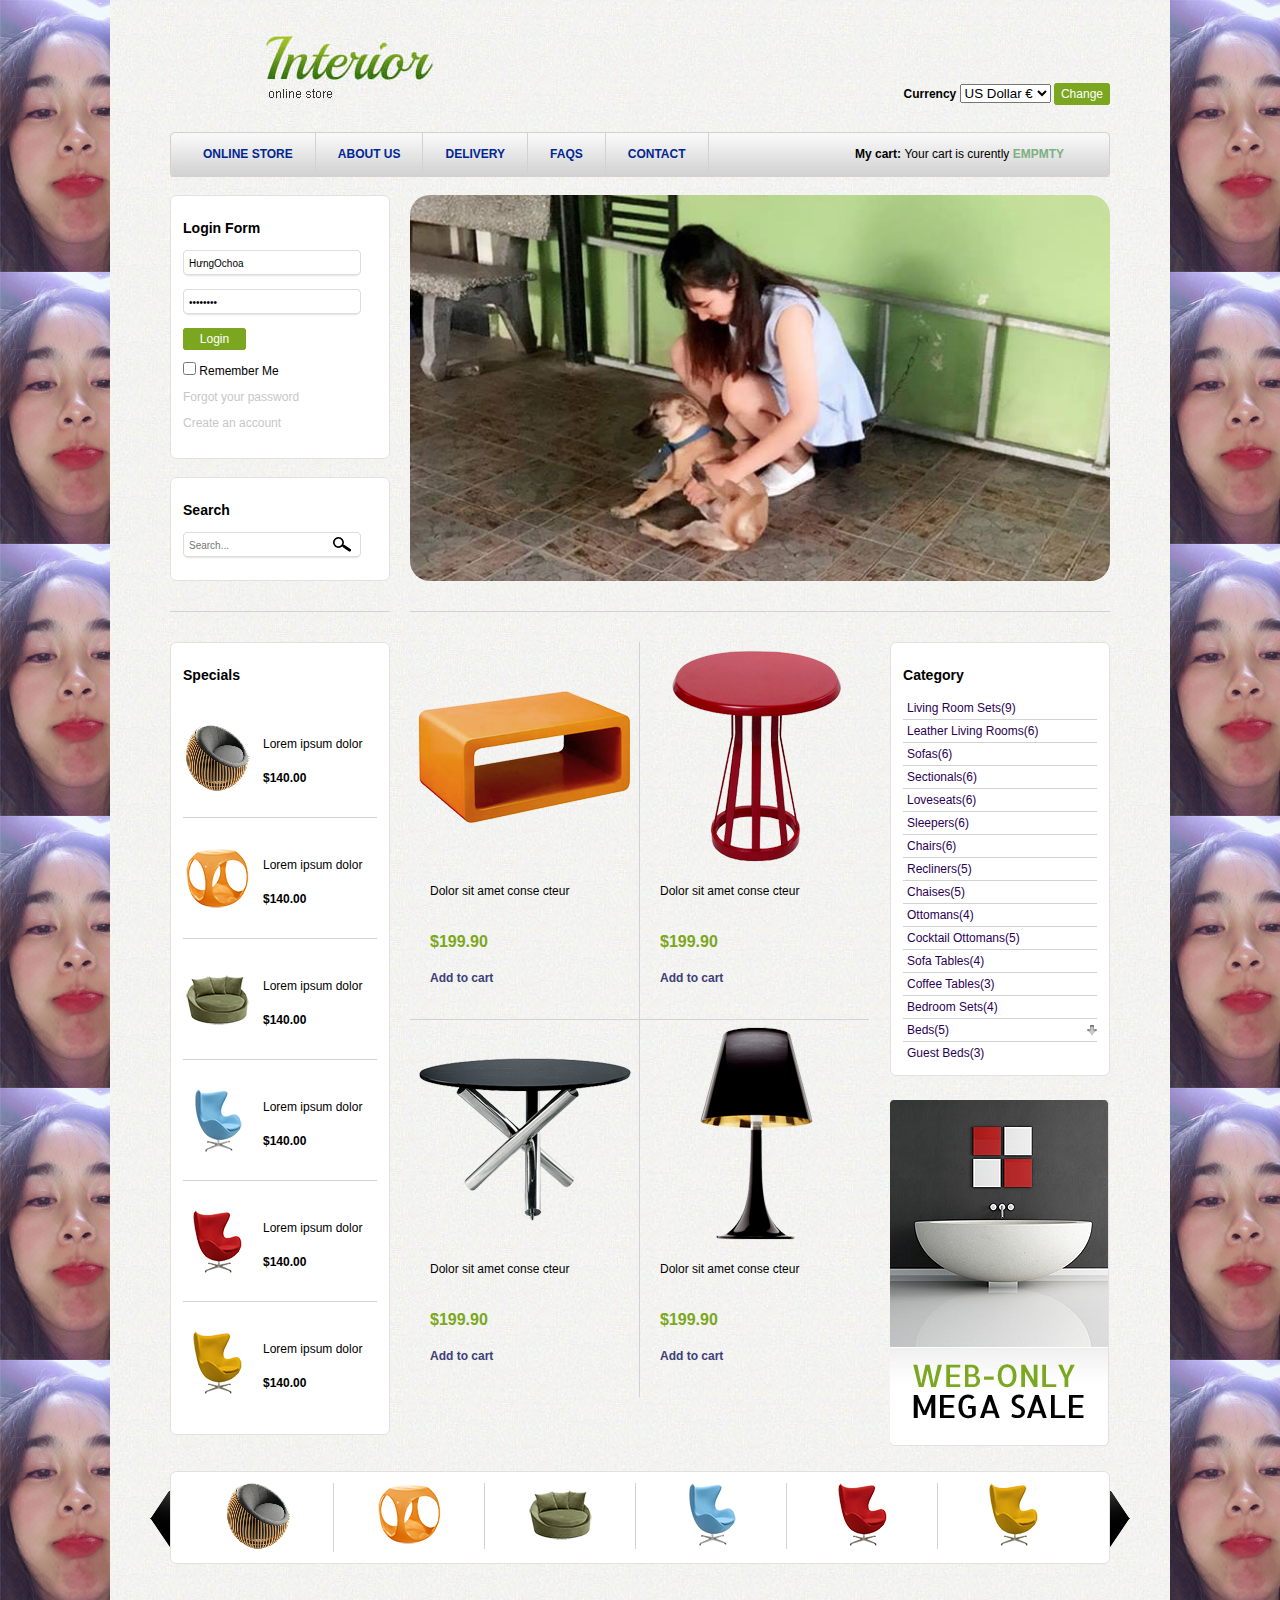
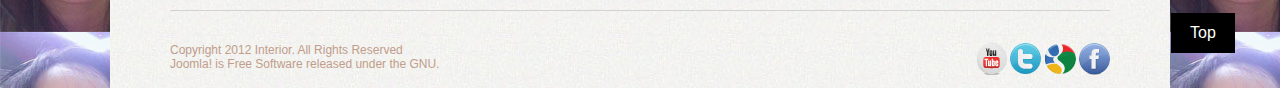
<file: index.html>
<!DOCTYPE html PUBLIC "-//W3C//DTD XHTML 1.0 Transitional//EN" "http://www.w3.org/TR/xhtml1/DTD/xhtml1-transitional.dtd">
<html xmlns="http://www.w3.org/1999/xhtml">
<head>
<meta http-equiv="Content-Type" content="text/html; charset=utf-8" />
<title>Mèo Store</title>
<link rel="stylesheet" type="text/css" href="css/style.css"/>
</head>

<body >
	<div id="wrapper">
    
      	<!-- HEADER - START -->
        
    	<div id = "header">
        	<div class = "top">
            
                <!-- Logo -->
                
                <div class = "logo">&nbsp;<a href="https://www.facebook.com/onlylove6896"><img src="image/logo.jpg" /></a>&nbsp;</div>
                
                <!-- Currency -->
                
                <div class = "currency">
                    <span>Currency</span>
                    <select>
                    	<option>US Dollar &#8364;</option>
                        <option>VNĐ đ</option>
                    </select>
                    <a class = "btn-link" href="#"> <span>Change</span></a>
                </div>
				<div class = "clr"> </div>
			</div>
            
            <!-- Menu -->
            
            <div class = "menu">
            	<div class = "right">
                	<div class = "content">
                    	<ul>
                        	<li><a href="#">Online Store</a></li>
                            <li class = "line-w-45" ></li>
                            <li><a href="#">About Us</a></li>
                            <li class = "line-w-45" ></li>
                            <li><a href="#">Delivery</a></li>
                            <li class = "line-w-45" ></li>
                            <li><a href="#">Faqs</a></li>
                            <li class = "line-w-45" ></li>
                            <li><a href="#">Contact</a></li>
                            <li class = "line-w-45" ></li>
                            <li class="cart"> <span>My cart: </span>Your cart is curently <a href="#">Empmty</a></li>
                        </ul>
                    </div>
                </div>
        	</div>
        </div>
        
		<!-- HEADER - END -->
    
   	 	<!-- CONTENT - START -->
        
        <div class = "main">
        
        	<!-- Left -->
            
        	<div class = "left">
            
            	<!-- Box - Login -->
                
                <div class = "box" id = "box-login">
                    <div class="header"><div class="tr"><div class="tc"></div></div></div>
                    <div class="content">
                    	<h3 class= "title">Login Form</h3>
                        <form method="post" id="login-form">
                        	<div class="row">
                            	<span class= "buttom"><span><input type="text" value="HưngOchoa"/></span></span>
                            </div>
                            <div class="row">
                            	<span class= "buttom"><span><input type="password" value="password"/></span></span>
                            </div>
                            <div class= "row">
                            	<a class = "btn-link" href="#"> <span>Login</span></a>
                            </div>
                             <div class= "row">
                            	<input type="checkbox" name="checkbox" id="checkbox"/>
                                <label>Remember Me</label>
                            </div>
                             <div class= "row">
                            	<a href="#">Forgot your password</a>
                            </div>
                             <div class= "row">
                            	<a href="#">Create an account</a>
                            </div>
                        </form>
                    </div>
                    <div class="footer"><div class="br"><div class="bc"></div></div></div>
				</div>
                
                <!-- Box - Search -->
                
                <div class = "box" id ="box-search">
                    <div class="header"><div class="tr"><div class="tc"></div></div></div>
                    <div class="content">
                        <h3 class= "title">Search</h3>
                        <form method="post" id="search-form">
                            <div class="row">
                                <span class= "buttom"><span><input type="text" placeholder="Search..."/><img src="image/search.png"  alt="search" /></span></span>
                            </div>
                    </div>
                    <div class="footer"><div class="br"><div class="bc"></div></div></div>               
                </div>
                <div class= "line-h-220"></div>
                
                 <!-- Box - Specials -->
                 
                <div class = "box" id ="box-special">
                    <div class="header"><div class="tr"><div class="tc"></div></div></div>
                    <div class="content">
                        <h3 class= "title">Specials</h3>
                        <div class= "special-product">
                        	<div class= "img">&nbsp;<a href="#"><img src="image/product-01.png" alt="product1" /></a>&nbsp;</div>
                            <div class= "info">
                            	<p>Lorem ipsum dolor</p>
                                <span>$140.00</span>
                            </div>
                        </div>
                        <div class= "special-product">
                        	<div class= "img">&nbsp;<a href="#"><img src="image/product-02.png" alt="product2" /></a>&nbsp;</div>
                            <div class= "info">
                            	<p>Lorem ipsum dolor</p>
                                <span>$140.00</span>
                            </div>
                        </div>
                        <div class= "special-product">
                        	<div class= "img">&nbsp;<a href="#"><img src="image/product-03.png" alt="product3" /></a>&nbsp;</div>
                            <div class= "info">
                            	<p>Lorem ipsum dolor</p>
                                <span>$140.00</span>
                            </div>
                        </div>
                        <div class= "special-product">
                        	<div class= "img">&nbsp;<a href="#"><img src="image/product-04.png" alt="product4" /></a>&nbsp;</div>
                            <div class= "info">
                            	<p>Lorem ipsum dolor</p>
                                <span>$140.00</span>
                            </div>
                        </div>
                        <div class= "special-product">
                        	<div class= "img">&nbsp;<a href="#"><img src="image/product-05.png" alt="product5" /></a>&nbsp;</div>
                            <div class= "info">
                            	<p>Lorem ipsum dolor</p>
                                <span>$140.00</span>
                            </div>
                        </div>
                        <div class= "special-product">
                        	<div class= "img">&nbsp;<a href="#"><img src="image/product-06.png" alt="product6" /></a>&nbsp;</div>
                            <div class= "info">
                            	<p>Lorem ipsum dolor</p>
                                <span>$140.00</span>
                            </div>
                        </div> 
                        <div class="clr"></div>                      
                    </div>
                    <div class="footer"><div class="br"><div class="bc"></div></div></div>               
                </div>
            </div>
            
            <!-- Right -->
            
            <div class = "right">
            
            	<div class = "slide"><img src="image/silde-image.jpg" alt="slide" /></div>
                
                <div class= "line-h-700"></div>
                
                <!-- Column-1 -->

                <div class="col1">
                	<div class= "product-big product-big-left">
                    	<div class="image">&nbsp;<img src="image/product-big-01.png" alt="product-big-01" />&nbsp;</div>
						<div class="info">
                        	<p>Dolor sit amet conse cteur</p>
                            <span>$199.90</span>
                            <a href="#">Add to cart</a>
                        </div>
                    </div>
                    <div class="product-big product-big-right">
                    	<div class="image">&nbsp;<img src="image/product-big-02.png" alt="product-big-02" />&nbsp;</div>
						<div class="info">
                        	<p>Dolor sit amet conse cteur</p>
                            <span>$199.90</span>
                            <a href="#">Add to cart</a>
                        </div>
                    </div>
                    <div class="product-big product-big-left product-big-bottom">
                    	<div class="image">&nbsp;<img src="image/product-big-03.png" alt="product-big-03" />&nbsp;</div>
						<div class="info">
                        	<p>Dolor sit amet conse cteur</p>
                            <span>$199.90</span>
                            <a href="#">Add to cart</a>
                        </div>
                    </div>
                    <div class="product-big product-big-right product-big-bottom">
                    	<div class="image">&nbsp;<img src="image/product-big-04.png" alt="product-big-04" />&nbsp;</div>
						<div class="info">
                        	<p>Dolor sit amet conse cteur</p>
                            <span>$199.90</span>
                            <a href="#">Add to cart</a>
                        </div>
                    </div>
                </div>
                
				<!-- Column-2 -->
                                
                <div class="col2">
                 
                    <!-- Box - Category -->
                     
                    <div class = "box box-circle-category" id = "category-left">
                        <div class="header"><div class="tr"><div class="tc"></div></div></div>
                        <div class="content">
                            <h3 class= "title">Category</h3>
                                <ul>
                                    <li><a href="#">Living Room Sets(9)</a></li>
                                    <div class= "line-w-194"></div>
                                    <li><a href="#">Leather Living Rooms(6)</a></li>
                                    <div class= "line-w-194"></div>
                                    <li><a href="#">Sofas(6)</a></li>
                                    <div class= "line-w-194"></div>
                                    <li><a href="#">Sectionals(6)</a></li>
                                    <div class= "line-w-194"></div>
                                    <li><a href="#">Loveseats(6)</a></li>
                                    <div class= "line-w-194"></div>
                                    <li><a href="#">Sleepers(6)</a></li>
                                    <div class= "line-w-194"></div>
                                    <li><a href="#">Chairs(6)</a></li>
                                    <div class= "line-w-194"></div>
                                    <li><a href="#">Recliners(5)</a></li>
                                    <div class= "line-w-194"></div>
                                    <li><a href="#">Chaises(5)</a></li>
                                    <div class= "line-w-194"></div>
                                    <li><a href="#">Ottomans(4)</a></li>
                                    <div class= "line-w-194"></div>
                                    <li><a href="#">Cocktail Ottomans(5)</a></li>
                                    <div class= "line-w-194"></div>
                                    <li><a href="#">Sofa Tables(4)</a></li>
                                    <div class= "line-w-194"></div>
                                    <li><a href="#">Coffee Tables(3)</a></li>
                                    <div class= "line-w-194"></div>
                                    <li><a href="#">Bedroom Sets(4)</a></li>
                                    <div class= "line-w-194"></div>
                                    <li  class="active"><a href="#">Beds(5)</a></li>
                                    <div class= "line-w-194"></div>
                                    <li><a href="#">Guest Beds(3)</a></li>
                                </ul>
                        </div>
                        <div class="footer"><div class="br"><div class="bc"></div></div></div>
                    </div>

					<!-- Box - Category -->

                	<div class="banner"><img src="image/banner-01.jpg" alt="banner" /></div>
                </div>
            </div>
        </div>
		<div class="clr"></div>
        
    	<!-- CONTENT - END -->
        
        <!-- FOOTER - START -->
        <div id ="footer">
        	<div class="slide">	
                <div class = "box" id = "box-slide">
                	<div class="arrow-left" ><img src="image/arrow-left.png" alt="Left"></div>
                	<div class="arrow-right" ><img src="image/arrow-right.png" alt="Right"></div>
                    <div class="header"><div class="tr"><div class="tc"></div></div></div>
                    <div class="content">
                        <ul>
                        <li>
                            <img src="image/product-01.png" alt="product 01" />
                            <div class="info">
                                <div class="overflow"></div>
                                <a href="#">Living Room</a>
                            </div>
                        </li>
                        <li>
                            <img src="image/product-02.png" alt="product 02">
                            <div class="info">
                                <div class="overflow"></div>
                                <a href="#">Living Room</a>
                            </div>
                        </li>
                        <li>
                            <img src="image/product-03.png" alt="product 03">
                            <div class="info">
                                <div class="overflow"></div>
                                <a href="#">Living Room</a>
                            </div>
                        </li>
                        <li>
                            <img src="image/product-04.png" alt="product 04">
                            <div class="info">
                                <div class="overflow"></div>
                                <a href="#">Living Room</a>
                            </div>
                        </li>
                        <li>
                            <img src="image/product-05.png" alt="product 05">
                            <div class="info">
                                <div class="overflow"></div>
                                <a href="#">Living Room</a>
                            </div>
                        </li>
                        <li style="border-right: none;">
                            <img src="image/product-06.png" alt="product 06">
                            <div class="info">
                                <div class="overflow"></div>
                                <a href="#">Living Room</a>
                            </div>
                        </li>
                    </ul>
                    <div class="clr"></div>
                    </div>
                    <div class="footer"><div class="br"><div class="bc"></div></div></div>
                </div>
            </div>
            <div class="line-full"></div>
            <div class= "copyright">
            	<div class="back-to-top"><a href="#wrapper">Top</a></div>
            	<p class="left">
                	Copyright 2012 Interior. All Rights Reserved<br />
                    Joomla! is Free Software released under the GNU.
                </p>
                <p class="right">
                	<a href="#"><img src="image/youtube.png" alt="youtube"></a>
                    <a href="#"><img src="image/twitter.png" alt="twitter"></a>
                    <a href="https://www.google.com"><img src="image/google.png" alt="google"></a>
                    <a href="#"><img src="image/facebook.png" alt="facebook"></a>
                </p>
                <div class="clr"></div>
            </div>
        </div>
    </div>
</body>
</html>
</file>
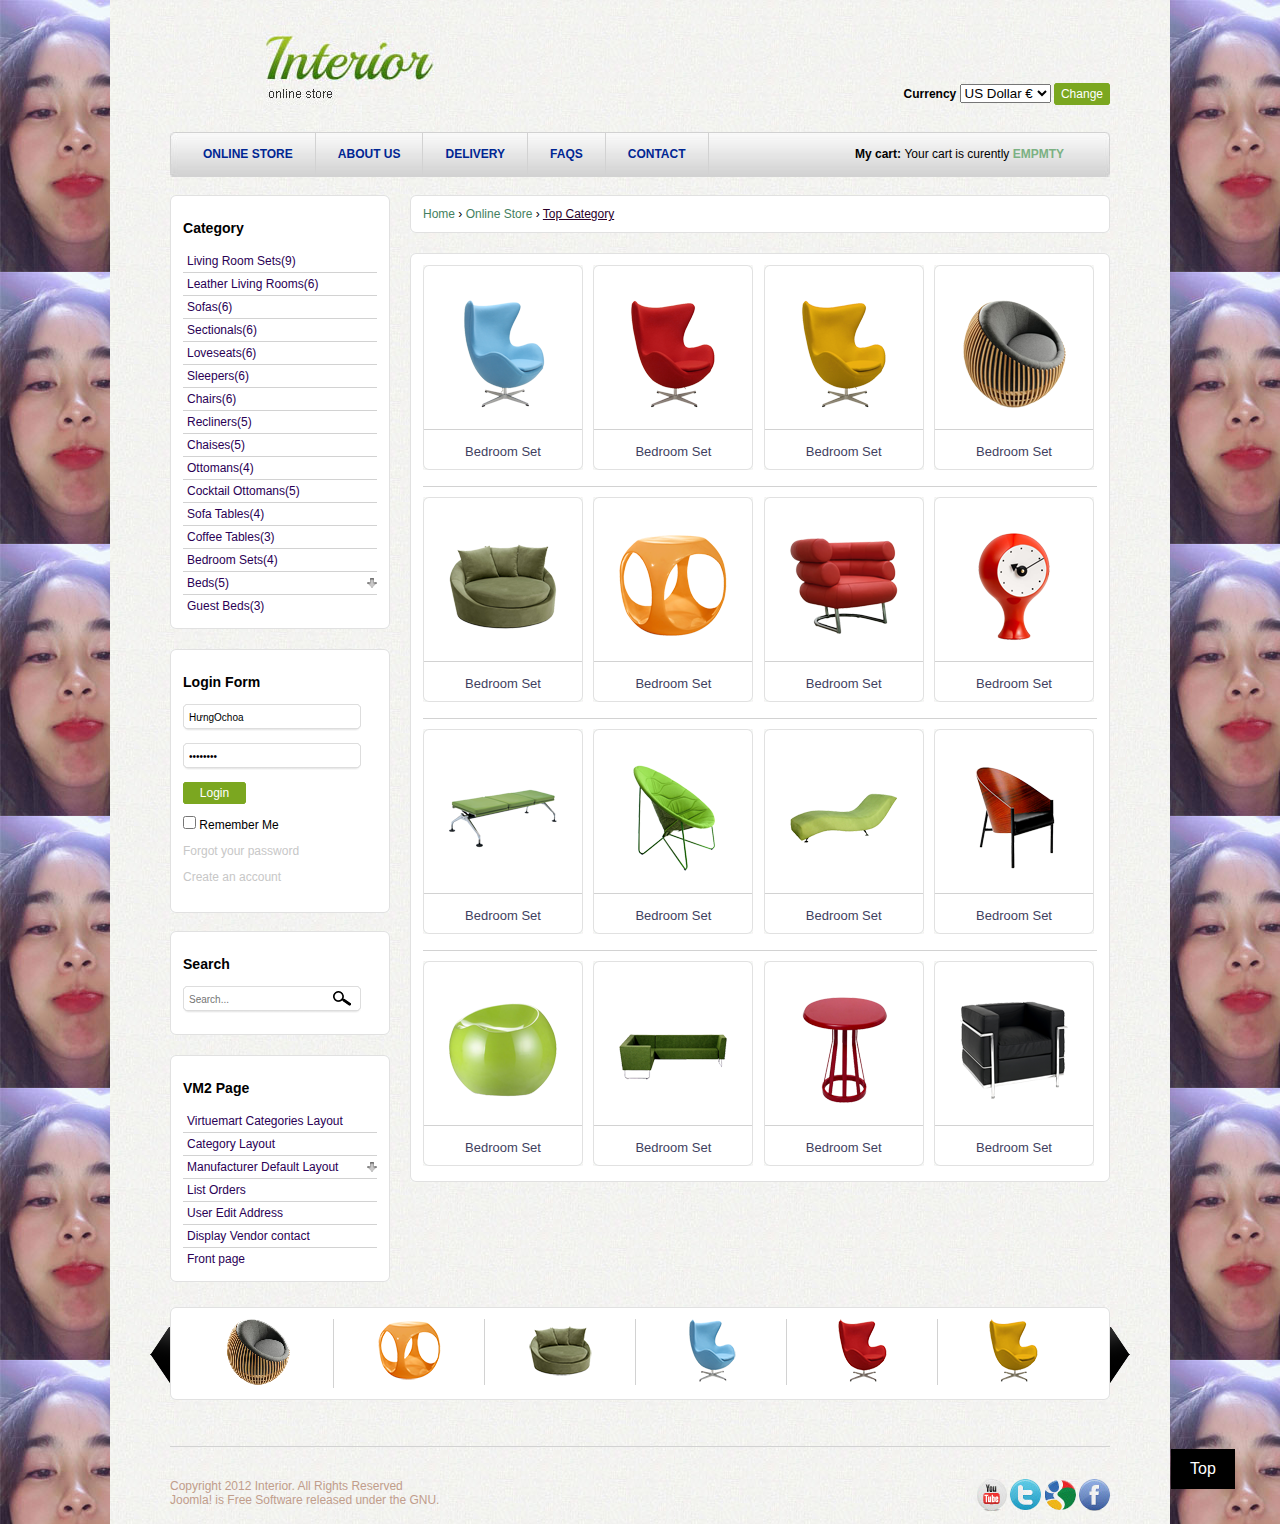
<file: category.html>
<!DOCTYPE html PUBLIC "-//W3C//DTD XHTML 1.0 Transitional//EN" "http://www.w3.org/TR/xhtml1/DTD/xhtml1-transitional.dtd">
<html xmlns="http://www.w3.org/1999/xhtml">
<head>
<meta http-equiv="Content-Type" content="text/html; charset=utf-8" />
<title>Category</title>
<link rel="stylesheet" type="text/css" href="css/style.css"/>
</head>

<body >
	<div id="wrapper">
    
      	<!-- HEADER - START -->
        
    	<div id = "header">
        	<div class = "top">
            
                <!-- Logo -->
                
                <div class = "logo">&nbsp;<a href="https://www.facebook.com/onlylove6896"><img src="image/logo.jpg" /></a>&nbsp;</div>
                
                <!-- Currency -->
                
                <div class = "currency">
                    <span>Currency</span>
                    <select>
                    	<option>US Dollar &#8364;</option>
                        <option>VNĐ đ</option>
                    </select>
                    <a class = "btn-link" href="#"> <span>Change</span></a>
                </div>
				<div class = "clr"> </div>
			</div>
            
            <!-- Menu -->
            
            <div class = "menu">
            	<div class = "right">
                	<div class = "content">
                    	<ul>
                        	<li><a href="#">Online Store</a></li>
                            <li class = "line-w-45" ></li>
                            <li><a href="#">About Us</a></li>
                            <li class = "line-w-45" ></li>
                            <li><a href="#">Delivery</a></li>
                            <li class = "line-w-45" ></li>
                            <li><a href="#">Faqs</a></li>
                            <li class = "line-w-45" ></li>
                            <li><a href="#">Contact</a></li>
                            <li class = "line-w-45" ></li>
                            <li class="cart"> <span>My cart: </span>Your cart is curently <a href="#">Empmty</a></li>
                        </ul>
                    </div>
                </div>
        	</div>
        </div>
        
		<!-- HEADER - END -->
    
   	 	<!-- CONTENT - START -->
        
        <div class = "main">
        
        	<!-- Left -->
            
        	<div class = "left">
            
            	 <!-- Box - Category -->
                 
                <div class = "box box-circle-category" id = "category-left">
                    <div class="header"><div class="tr"><div class="tc"></div></div></div>
                    <div class="content">
                        <h3 class= "title">Category</h3>
                            <ul>
                                <li><a href="#">Living Room Sets(9)</a></li>
                                <div class= "line-w-194"></div>
                                <li><a href="#">Leather Living Rooms(6)</a></li>
                                <div class= "line-w-194"></div>
                                <li><a href="#">Sofas(6)</a></li>
                                <div class= "line-w-194"></div>
                                <li><a href="#">Sectionals(6)</a></li>
                                <div class= "line-w-194"></div>
                                <li><a href="#">Loveseats(6)</a></li>
                                <div class= "line-w-194"></div>
                                <li><a href="#">Sleepers(6)</a></li>
                                <div class= "line-w-194"></div>
                                <li><a href="#">Chairs(6)</a></li>
                                <div class= "line-w-194"></div>
                                <li><a href="#">Recliners(5)</a></li>
                                <div class= "line-w-194"></div>
                                <li><a href="#">Chaises(5)</a></li>
                                <div class= "line-w-194"></div>
                                <li><a href="#">Ottomans(4)</a></li>
                                <div class= "line-w-194"></div>
                                <li><a href="#">Cocktail Ottomans(5)</a></li>
                                <div class= "line-w-194"></div>
                                <li><a href="#">Sofa Tables(4)</a></li>
                                <div class= "line-w-194"></div>
                                <li><a href="#">Coffee Tables(3)</a></li>
                                <div class= "line-w-194"></div>
                                <li><a href="#">Bedroom Sets(4)</a></li>
                                <div class= "line-w-194"></div>
                                <li  class="active"><a href="#">Beds(5)</a></li>
                                <div class= "line-w-194"></div>
                                <li><a href="#">Guest Beds(3)</a></li>
                            </ul>
                    </div>
                    <div class="footer"><div class="br"><div class="bc"></div></div></div>
                </div>
            
            	<!-- Box - Login -->
                
                <div class = "box" id = "box-login">
                    <div class="header"><div class="tr"><div class="tc"></div></div></div>
                    <div class="content">
                    	<h3 class= "title">Login Form</h3>
                        <form method="post" id="login-form">
                        	<div class="row">
                            	<span class= "buttom"><span><input type="text" value="HưngOchoa"/></span></span>
                            </div>
                            <div class="row">
                            	<span class= "buttom"><span><input type="password" value="password"/></span></span>
                            </div>
                            <div class= "row">
                            	<a class = "btn-link" href="#"> <span>Login</span></a>
                            </div>
                             <div class= "row">
                            	<input type="checkbox" name="checkbox" id="checkbox"/>
                                <label>Remember Me</label>
                            </div>
                             <div class= "row">
                            	<a href="#">Forgot your password</a>
                            </div>
                             <div class= "row">
                            	<a href="#">Create an account</a>
                            </div>
                        </form>
                    </div>
                    <div class="footer"><div class="br"><div class="bc"></div></div></div>
				</div>
                
                <!-- Box - Search -->
                
                <div class = "box" id ="box-search">
                    <div class="header"><div class="tr"><div class="tc"></div></div></div>
                    <div class="content">
                        <h3 class= "title">Search</h3>
                        <form method="post" id="search-form">
                            <div class="row">
                                <span class= "buttom"><span><input type="text" placeholder="Search..."/><img src="image/search.png"  alt="search" /></span></span>
                            </div>
                    </div>
                    <div class="footer"><div class="br"><div class="bc"></div></div></div>               
                </div>
                                
                <!-- Box - CVN2 page -->
                 
                <div class = "box box-circle-category" id="vm2page">
                    <div class="header"><div class="tr"><div class="tc"></div></div></div>
                    <div class="content">
                        <h3 class= "title">VM2 Page</h3>
                            <ul>
                                <li><a href="#">Virtuemart Categories Layout</a></li>
                                <div class= "line-w-194"></div>
                            	<li><a href="#">Category Layout</a></li>
                                <div class= "line-w-194"></div>
                                <li class="active"><a href="#">Manufacturer Default Layout</a></li>
                                <div class= "line-w-194"></div>
                                <li><a href="#">List Orders</a></li>
                                <div class= "line-w-194"></div>
                                <li><a href="#">User Edit Address</a></li>
                                <div class= "line-w-194"></div>
                                <li><a href="#">Display Vendor contact</a></li>
                                <div class= "line-w-194"></div>
                                <li><a href="#">Front page</a></li>
                            </ul>
                    </div>
                    <div class="footer"><div class="br"><div class="bc"></div></div></div>
                </div>
            </div>
            
            <!-- Right -->
            
            <div class = "right">
            
                <!-- Breadcrumb -->
                
                 <div class="box" id="box-breadcrumb">
                    <div class="header"><div class="tr"><div class="tc"></div></div></div>
                    <div class="content">
                        <a href="#">Home</a> &#8250;
                        <a href="#">Online Store</a> &#8250;
                        <a href="#" class="active">Top Category</a>
                    </div>
                    <div class="footer"><div class="br"><div class="bc"></div></div></div>
                </div>
                
                <!-- Box categories -->
                
                <div class="box" id="box-categories">
                    <div class="header"><div class="tr"><div class="tc"></div></div></div>
                    <div class="content">
                    
                    	<!-- Category -->
                        
                        <div class="box box-category">
                            <div class="header"><div class="tr"><div class="tc"></div></div></div>
                            <div class="content">
                                <p class="image">&nbsp;<a href="#"><img src="image/cat01_resized.png" ></a>&nbsp;</p>
                                <p class="title"><a href="#">Bedroom Set</a></p>
                            </div>
                            <div class="footer"><div class="br"><div class="bc"></div></div></div>
                        </div> 
                        
                        <!-- Category -->
                        
                        <div class="box box-category">
                            <div class="header"><div class="tr"><div class="tc"></div></div></div>
                            <div class="content">
                                <p class="image">&nbsp;<a href="#"><img src="image/cat02_resized.png" ></a>&nbsp;</p>
                                <p class="title"><a href="#">Bedroom Set</a></p>
                            </div>
                            <div class="footer"><div class="br"><div class="bc"></div></div></div>
                        </div> 
                        
                        <!-- Category -->
                        
                        <div class="box box-category">
                            <div class="header"><div class="tr"><div class="tc"></div></div></div>
                            <div class="content">
                                <p class="image">&nbsp;<a href="#"><img src="image/cat03_resized.png" ></a>&nbsp;</p>
                                <p class="title"><a href="#">Bedroom Set</a></p>
                            </div>
                            <div class="footer"><div class="br"><div class="bc"></div></div></div>
                        </div> 
                        
                        <!-- Category -->
                        
                        <div class="box box-category box-category-4">
                            <div class="header"><div class="tr"><div class="tc"></div></div></div>
                            <div class="content">
                                <p class="image">&nbsp;<a href="#"><img src="image/cat04_resized.png" ></a>&nbsp;</p>
                                <p class="title"><a href="#">Bedroom Set</a></p>
                            </div>
                            <div class="footer"><div class="br"><div class="bc"></div></div></div>
                        </div> 
                        
                        <div class="line-w-full"></div>
                        
                        <!-- Category -->
                        
                        <div class="box box-category">
                            <div class="header"><div class="tr"><div class="tc"></div></div></div>
                            <div class="content">
                                <p class="image">&nbsp;<a href="#"><img src="image/cat05_resized.png" ></a>&nbsp;</p>
                                <p class="title"><a href="#">Bedroom Set</a></p>
                            </div>
                            <div class="footer"><div class="br"><div class="bc"></div></div></div>
                        </div> 
                        
                        <!-- Category -->
                        
                        <div class="box box-category">
                            <div class="header"><div class="tr"><div class="tc"></div></div></div>
                            <div class="content">
                                <p class="image">&nbsp;<a href="#"><img src="image/cat06_resized.png" ></a>&nbsp;</p>
                                <p class="title"><a href="#">Bedroom Set</a></p>
                            </div>
                            <div class="footer"><div class="br"><div class="bc"></div></div></div>
                        </div> 
                        
                        <!-- Category -->
                        
                        <div class="box box-category">
                            <div class="header"><div class="tr"><div class="tc"></div></div></div>
                            <div class="content">
                                <p class="image">&nbsp;<a href="#"><img src="image/cat07_resized.png" ></a>&nbsp;</p>
                                <p class="title"><a href="#">Bedroom Set</a></p>
                            </div>
                            <div class="footer"><div class="br"><div class="bc"></div></div></div>
                        </div> 
                        
                        <!-- Category -->
                        
                        <div class="box box-category box-category-4">
                            <div class="header"><div class="tr"><div class="tc"></div></div></div>
                            <div class="content">
                                <p class="image">&nbsp;<a href="#"><img src="image/cat08_resized.png" ></a>&nbsp;</p>
                                <p class="title"><a href="#">Bedroom Set</a></p>
                            </div>
                            <div class="footer"><div class="br"><div class="bc"></div></div></div>
                        </div> 
                        
                        <div class="line-w-full"></div>
                        
                        <!-- Category -->
                        
                        <div class="box box-category">
                            <div class="header"><div class="tr"><div class="tc"></div></div></div>
                            <div class="content">
                                <p class="image">&nbsp;<a href="#"><img src="image/cat09_resized.png" ></a>&nbsp;</p>
                                <p class="title"><a href="#">Bedroom Set</a></p>
                            </div>
                            <div class="footer"><div class="br"><div class="bc"></div></div></div>
                        </div> 
                        
                        <!-- Category -->
                        
                        <div class="box box-category">
                            <div class="header"><div class="tr"><div class="tc"></div></div></div>
                            <div class="content">
                                <p class="image">&nbsp;<a href="#"><img src="image/cat10_resized.png" ></a>&nbsp;</p>
                                <p class="title"><a href="#">Bedroom Set</a></p>
                            </div>
                            <div class="footer"><div class="br"><div class="bc"></div></div></div>
                        </div> 
                        
                         <!-- Category -->
                         
                        <div class="box box-category">
                            <div class="header"><div class="tr"><div class="tc"></div></div></div>
                            <div class="content">
                                <p class="image">&nbsp;<a href="#"><img src="image/cat11_resized.png" ></a>&nbsp;</p>
                                <p class="title"><a href="#">Bedroom Set</a></p>
                            </div>
                            <div class="footer"><div class="br"><div class="bc"></div></div></div>
                        </div> 
                        
                         <!-- Category -->
                         
                        <div class="box box-category box-category-4">
                            <div class="header"><div class="tr"><div class="tc"></div></div></div>
                            <div class="content">
                                <p class="image">&nbsp;<a href="#"><img src="image/cat12_resized.png" ></a>&nbsp;</p>
                                <p class="title"><a href="#">Bedroom Set</a></p>
                            </div>
                            <div class="footer"><div class="br"><div class="bc"></div></div></div>
                        </div> 
                        
                        <div class="line-w-full"></div>
                        
                        <!-- Category -->
                        
                        <div class="box box-category">
                            <div class="header"><div class="tr"><div class="tc"></div></div></div>
                            <div class="content">
                                <p class="image">&nbsp;<a href="#"><img src="image/cat13_resized.png" ></a>&nbsp;</p>
                                <p class="title"><a href="#">Bedroom Set</a></p>
                            </div>
                            <div class="footer"><div class="br"><div class="bc"></div></div></div>
                        </div> 
                        
                        <!-- Category -->
                        
                        <div class="box box-category">
                            <div class="header"><div class="tr"><div class="tc"></div></div></div>
                            <div class="content">
                                <p class="image">&nbsp;<a href="#"><img src="image/cat14_resized.png" ></a>&nbsp;</p>
                                <p class="title"><a href="#">Bedroom Set</a></p>
                            </div>
                            <div class="footer"><div class="br"><div class="bc"></div></div></div>
                        </div> 
                        
                         <!-- Category -->
                         
                        <div class="box box-category">
                            <div class="header"><div class="tr"><div class="tc"></div></div></div>
                            <div class="content">
                                <p class="image">&nbsp;<a href="#"><img src="image/cat15_resized.png" ></a>&nbsp;</p>
                                <p class="title"><a href="#">Bedroom Set</a></p>
                            </div>
                            <div class="footer"><div class="br"><div class="bc"></div></div></div>
                        </div> 
                        
                         <!-- Category -->
                         
                        <div class="box box-category box-category-4">
                            <div class="header"><div class="tr"><div class="tc"></div></div></div>
                            <div class="content">
                                <p class="image">&nbsp;<a href="#"><img src="image/cat16_resized.png" ></a>&nbsp;</p>
                                <p class="title"><a href="#">Bedroom Set</a></p>
                            </div>
                            <div class="footer"><div class="br"><div class="bc"></div></div></div>
                        </div> 
                    </div>
                    <div class="footer"><div class="br"><div class="bc"></div></div></div>
                </div>
            </div>
        </div>
		<div class="clr"></div>
        
    	<!-- CONTENT - END -->
        
        <!-- FOOTER - START -->
        <div id ="footer">
        	<div class="slide">	
                <div class = "box" id = "box-slide">
                	<div class="arrow-left" ><img src="image/arrow-left.png" alt="Left"></div>
                	<div class="arrow-right" ><img src="image/arrow-right.png" alt="Right"></div>
                    <div class="header"><div class="tr"><div class="tc"></div></div></div>
                    <div class="content">
                        <ul>
                        <li>
                            <img src="image/product-01.png" alt="product 01" />
                            <div class="info">
                                <div class="overflow"></div>
                                <a href="#">Living Room</a>
                            </div>
                        </li>
                        <li>
                            <img src="image/product-02.png" alt="product 02">
                            <div class="info">
                                <div class="overflow"></div>
                                <a href="#">Living Room</a>
                            </div>
                        </li>
                        <li>
                            <img src="image/product-03.png" alt="product 03">
                            <div class="info">
                                <div class="overflow"></div>
                                <a href="#">Living Room</a>
                            </div>
                        </li>
                        <li>
                            <img src="image/product-04.png" alt="product 04">
                            <div class="info">
                                <div class="overflow"></div>
                                <a href="#">Living Room</a>
                            </div>
                        </li>
                        <li>
                            <img src="image/product-05.png" alt="product 05">
                            <div class="info">
                                <div class="overflow"></div>
                                <a href="#">Living Room</a>
                            </div>
                        </li>
                        <li style="border-right: none;">
                            <img src="image/product-06.png" alt="product 06">
                            <div class="info">
                                <div class="overflow"></div>
                                <a href="#">Living Room</a>
                            </div>
                        </li>
                    </ul>
                    <div class="clr"></div>
                    </div>
                    <div class="footer"><div class="br"><div class="bc"></div></div></div>
                </div>
            </div>
            <div class="line-full"></div>
            <div class= "copyright">
            	<div class="back-to-top"><a href="#wrapper">Top</a></div>
            	<p class="left">
                	Copyright 2012 Interior. All Rights Reserved<br />
                    Joomla! is Free Software released under the GNU.
                </p>
                <p class="right">
                	<a href="#"><img src="image/youtube.png" alt="youtube"></a>
                    <a href="#"><img src="image/twitter.png" alt="twitter"></a>
                    <a href="https://www.google.com"><img src="image/google.png" alt="google"></a>
                    <a href="#"><img src="image/facebook.png" alt="facebook"></a>
                </p>
                <div class="clr"></div>
            </div>
        </div>
    </div>
</body>
</html>
</file>
<file: css/style.css>
@import url("line.css");
@import url("form.css");
@import url("reset.css");

body{
	background: url(../image/backgroud-body.jpg) left top repeat ;
	font: 12px Arial, Helvetica, sans-serif;
}

#wrapper {
	background: url(../image/background.jpg) left top repeat ;
	width: 940px;
	margin: 0px auto;
	padding: 0px 60px;
	padding-bottom: 10px;
}

/* ===================================== HEADER ===================================*/

#wrapper #header .top {
	height:132px;
}
	
	#wrapper #header .top .logo {
		margin: 0px 30px;
		float: left;
		height: 130px;
		line-height: 130px;
		width: 300px;
		text-align: center;
	}
	
	#wrapper #header .top .logo img {
		vertical-align: middle;
	
	}
	#wrapper #header .top .currency {
		float: right;
		margin-top: 83px;
	}
	
		#wrapper #header .top .currency > span {
			font-weight: bold;
		}
		
/* =================================== MENU ===================================*/

#wrapper #header .menu {
	background: url(../image/menu-left.jpg) left top no-repeat;
}

	#wrapper #header .menu .right {
		background: url(../image/menu-right.jpg) right top no-repeat;
	}
	
		#wrapper #header .menu .right .content {
			background: url(../image/menu-content.jpg) left top repeat-x;
			margin: 0px 11px ; 
			height: 45px;
		}
		
			#wrapper #header .menu ul {
				position: relative;	
			}
			
			#wrapper #header .menu ul li {
				float: left;
			}
			
			#wrapper #header .menu ul li a {
				display:block;
				margin: 0px 22px;
				font: bold 12px/45px Arial, Helvetica, sans-serif;
				color: #002693;
				text-transform: uppercase ;
			
			}	
			#wrapper #header .menu ul li a:hover {
				color: #F30;
				text-decoration: underline;
			}
			
			#wrapper #header .menu ul li.cart {
				position: absolute;
				top: 0px;
				right: 35px;
			}
			
			#wrapper #header .menu ul li.cart span {
				font-weight: bold;
			}
			
			#wrapper #header .menu ul li.cart a {
				margin: 0px;
				display: inline;
				font: bold 12px/45px Arial, Helvetica, sans-serif;
				color: #7bb183;
			}
			
			#wrapper #header .menu ul li.cart a:hover {
				color: #000;
			}
			
/* =================================== CONTENT - MAIN ===================================*/

#wrapper .main {
	margin-top: 18px;
	width: 700px ;																																	
}
	
	#wrapper .main .left {
		width: 220px;
		float: left;	
	}
	
	#wrapper .main .right {
		width: 700px;
		margin-left: 240px;
	}
/* =================================== CONTENT - LEFT ===================================*/

#wrapper .main .left #box-login {
	margin-bottom: 18px;
}

	#wrapper .main .left #box-login .content {
		height: 240px;
		min-height: 240px;
	}
	
		#wrapper .main .left .box .content .row {
			margin-bottom: 12px;
			*margin-bottom: 10px;
		}
		
		#wrapper .main .left .box .content .row a {
			color: #c7c7c7;
		}
		
			#wrapper .main .left .box .content .row a:hover {
				text-decoration: underline;
				color: #F30;

			}
	
	#wrapper .main .left #box-search .content {
		height: 80px;
		min-height: 80px;
	}
	
	#box-search #search-form .row span.buttom span {
		position: relative;	
	}
	
	#box-search #search-form .row span.buttom span img {
		position: absolute;
		top: 5px;
		right: 10px;
	}
	
	#box-search #search-form .row span.buttom span img:hover {
		cursor: pointer;
		opacity: 0.5;
		filter: alpha(opacity=60);
	}
/* ============= Special box ============*/

#wrapper .main .left #box-special .content{
	min-height: 720px;
}

	#wrapper .main .left #box-special .content .special-product {
		height: 120px;
		border-bottom: 1px solid #d2d2d2;
	}

		#wrapper .main .left #box-special .content .special-product .img {
			height: 120px;
			line-height: 120px;
			float: left;
			width: 80px;
		}
		
			#wrapper .main .left #box-special .content .special-product .img img {
				vertical-align: middle;
			}
			
		#wrapper .main .left #box-special .content .special-product .info {
			margin-left: 80px;
			padding: 40px 0px;
		}
		
			#wrapper .main .left #box-special .content .special-product .info p {
				margin-bottom: 20px;
		}
		
			#wrapper .main .left #box-special .content .special-product .info span {
				font-weight: bold;
			}
			
/* =================================== CONTENT - RIGHT ===================================*/

#wrapper .main .right .slide img {
 	width: 700px;
	height: 386px;
	border-radius: 20px;
}

/* ================ Column - 1 ====================*/


#wrapper .main .right .col1{
	float: left;
	width: 460px;	
}

	#wrapper .main .right .col1 .product-big {
		float: left;
		width: 229px;
		height: 377px;
	}
	
		#wrapper .main .right .col1 .product-big .image {
			height: 227px;
			line-height: 227px;
			text-align: center;
		}
		
			#wrapper .main .right .col1 .product-big .image img {
				vertical-align: middle;
			}
			
		#wrapper .main .right .col1 .product-big .info {
			height: 150px;
			padding: 15px 20px;
		}
		
			#wrapper .main .right .col1 .product-big .info > p {
				margin-bottom: 35px;
			}
			
			#wrapper .main .right .col1 .product-big .info > span {
				margin-bottom: 20px;
				display: block;
				color: #7ba720;
				font-size: 16px;
				font-weight: bold;
			}
			
			#wrapper .main .right .col1 .product-big .info > a {
				font-weight: bold;
				color: #3e3e79;
			}
			
				#wrapper .main .right .col1 .product-big .info > a:hover {
					text-decoration: underline;
				}
	
	#wrapper .main .right .col1 .product-big-left {
		border: 1px solid #d2d2d2;
		border-width: 0px 1px 1px 0px;
	}
	
	#wrapper .main .right .col1 .product-big-right {
		border-bottom: 1px solid #d2d2d2;
	}
	
	#wrapper .main .right .col1 .product-big-bottom {
		border-bottom: none;
	}

/* ================ Column - 2 ====================*/

#wrapper .main .right .col2{
	width: 220px;	
	margin-left: 480px;
}

	.box-circle-category .content ul li{
		padding: 4px;
	}
	
		.box-circle-category .content ul li.active{
			background: url(../image/arrow.png) right center no-repeat;
		}
		
		.box-circle-category .content ul li a{
			color: #2a0055
		}
	
		.box-category .content ul li a:hover{
			color: #00C;
			
		}
		
	#wrapper .main .right .col2 .banner{
		margin-top: 24px;
	}

/* =================================== BOX ===================================*/

.box {
    font: 12px Arial, Helvetica, sans-serif;
    text-align: justify;
}

	.box .title{
		height: 43px;
		line-height: 43px;
	}

	.box .header{
		background: url(../image/box-tl.png) left top no-repeat;	
	}
	
		.box .header .tr{
			background: url(../image/box-tr.png) right top no-repeat;
		}
		
		.box .header .tc{
			background-color: #ffffff;
			height: 12px;
			margin: 0 12px;
			border-top: solid #e1e1e1 1px;
		}

	.box .content{
		background-color: #ffffff;
		padding: 0 12px;
		margin: -1px 0px;
		border: solid #e1e1e1 1px;
		border-width: 0px 1px;
	}
	
	.box .footer{	
		background: url(../image/box-bl.png) left bottom no-repeat;
	}
	
		.box .footer .br{
			background: url(../image/box-br.png) right bottom no-repeat;
		}
		
		.box .footer .bc{
			background-color: #ffffff;
			height: 12px;
			margin: 0 12px;
			border-bottom: solid #e1e1e1 1px;
		}

/* =================================== FOOTER ===================================*/

/*--------- Box Slide ------------------- */

#wrapper #footer .slide #box-slide {
	margin-top: 25px;
	position: relative;
}

	#wrapper #footer .slide #box-slide .arrow-left{
		position: absolute;
		top: 20px;
		left: -20px;
	}
	
	#wrapper #footer .slide #box-slide .arrow-right{
		position: absolute;
		top: 20px;
		right: -20px;
	}
	
	#wrapper #footer .slide #box-slide .arrow-left:hover, #wrapper #footer .slide #box-slide .arrow-right:hover{
		opacity: 0.6;
		filter: alpha(opacity=60);
		cursor: pointer;
	}
	
		#wrapper #footer .slide #box-slide .content ul li {
			float: left;
			width: 150px;
			border-right: 1px solid #d2d2d2;
			text-align: center;
			position: relative;
		}	
		
			#wrapper #footer .slide #box-slide .content ul li:hover .info {
				position: absolute;
				top: 0px;
				left: 0px;
				width: 100%;
				height: 100%;
				text-align: center;
				display: block;
			}
		
			#wrapper #footer .slide #box-slide .content ul li:hover .info a{
				top: 25%;
				left: 0px;
				width: 100%;
				height: 100%;
				display: block;
				text-decoration: none;
				position: absolute;
				color: #fff;
			}
			
			#wrapper #footer .slide #box-slide .content ul li .info {
				display: none;
			}
			
				#wrapper #footer .slide #box-slide .content ul li .info a:hover{
					text-decoration: underline;
				}
				
				#wrapper #footer .slide #box-slide .content ul li:hover .info .overflow{
					background-color: #000;
					width: 100%;
					height: 100%;
					color: #fff;
					opacity: 0.4;
					filter: alpha(opacity=40);
				}

/* ----------- Copyright ------------- */

#wrapper #footer .copyright {
	position: relative;
}

#wrapper #footer .copyright .left {
	float: left;
	color: #c19d8b;
}

#wrapper #footer .copyright .right {
	float: right;
}

	#wrapper #footer .copyright .right img:hover{
		opacity: 0.6;
		filter: alpha(opacity=60);
	}

#wrapper #footer .copyright .back-to-top {
	width: 64px;
	height: 40px;
	background-color: #000;
	line-height: 40px;
	text-align: center;
	position: absolute;
	top: -30px;
	right: -125px;
}

#wrapper #footer .copyright .back-to-top a{
	color: #fff;
	font-size: 16px;
}

/* ======================================= CATEGORY PAGE ============================== */


/* Category & vm2page
===================================================== */

.main .left #category-left{
	margin-bottom: 20px;
}

.main .left #vm2page{
	margin-top: 20px;
}

/* Breadcrumb
===================================================== */

#box-breadcrumb {
	margin-bottom: 20px;
}

#box-breadcrumb .content a {
	color: #447f60;
}

#box-breadcrumb .content a:hover {
	text-decoration: underline;
}

#box-breadcrumb .content a.active {
	text-decoration: underline;
	color: #2a002a;
}

/* Category (w: 160px, h: 206px)
===================================================== */

#box-categories .content {
	padding-bottom: 1px;
}

#box-categories .box-category {
	width: 160px;
	min-width: 160px;
	display: inline-block;
	margin-right: 7px;
	*margin-right: 8px;
	zoom: 1;
	*display: inline;
}

#box-categories .box-category-4 {
	margin-right: 0px;
}

#box-categories .box-category .content{
	height: 180px;
	min-height: 180px;
	position: relative;
}

#box-categories .box-category .content p.image{
	position: absolute;
	height: 152px;
	top: 0px;
	left: 0px;
	width: 100%;
	line-height: 152px;
	text-align: center;
}

#box-categories .box-category .content p.image img{
	vertical-align: middle;
}

#box-categories .box-category .content p.title {
	position: absolute;
	bottom: 0px;
	left: 0px;
	width: 100%;
	height: 28px;
	font-size: 13px;
	border-top: 1px solid #d2d2d2;
	text-align: center;
}

#box-categories .box-category .content p.title a{
	color: #3f3f5f;
}

#box-categories .box-category .content p.title a:hover{
	color: #00F;
	text-decoration: underline;
}
</file>
